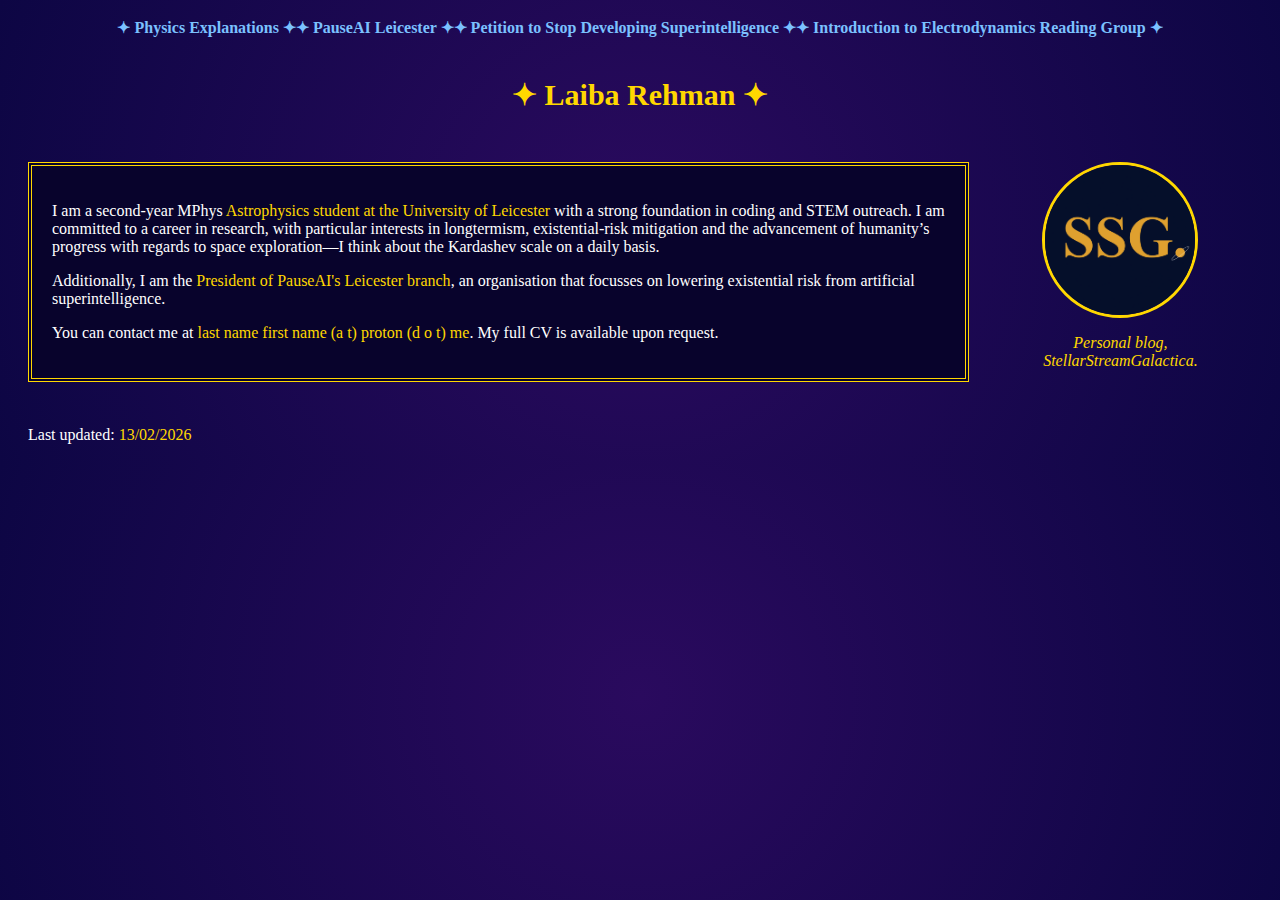
<file: index.html>
<!DOCTYPE html>
<html>
<!--Sort out a formal tags system-->
<link rel="icon" type="image/png" href="favicon.png">
<link rel="apple-touch-icon" sizes="180x180" href="favicon.png">
<link rel="icon" type="image/png" sizes="32x32" href="favicon.png">
<link rel="icon" type="image/png" sizes="16x16" href="favicon.png">
<head>
    <title>Laiba Rehman</title>
    <link rel="stylesheet" href="style.css">
</head>
<body>
    <nav>
        <a href="physics_explanations">✦ Physics Explanations ✦</a>
        <a href="https://pauseai.uk/leicester/">✦ PauseAI Leicester ✦</a>
        <a href="https://superintelligence-statement.org/">✦ Petition to Stop Developing Superintelligence ✦</a>
        <a href="introduction_to_electrodynamics_reading_group">✦ Introduction to Electrodynamics Reading Group ✦</a>
    </nav>
    <h1>✦ Laiba Rehman ✦</h1>
    <div class="clean_border container">
        <div class="column main">
            <p>I am a second-year MPhys <span class="pizazz">Astrophysics student at the University of Leicester</span> with a strong foundation in coding and STEM outreach. I am committed to a career in research, with particular interests in longtermism, existential-risk mitigation and the advancement of humanity’s progress with regards to space exploration—I think about the Kardashev scale on a daily basis.</p>

            <p>Additionally, I am the <span class="pizazz">President of PauseAI's Leicester branch</span>, an organisation that focusses on lowering existential risk from artificial superintelligence.</p>
            
            <p>You can contact me at <span class="pizazz">last name first name (a t) proton (d o t) me</span>. My full CV is available upon request.</p>
        </div>
        <div class="blog clean_border column">
            <a href="https://stellarstreamgalactica.substack.com/"><img src="ssg_logo.png" class="blog_logo"></a>
            <p><i><span class="pizazz">Personal blog, StellarStreamGalactica.</span></i></p>
        </div>
    </div>
    <div class="clean_border">
        <p>Last updated: <span class="pizazz">13/02/2026</span></p>
    </div>
</body>
</html>
</file>
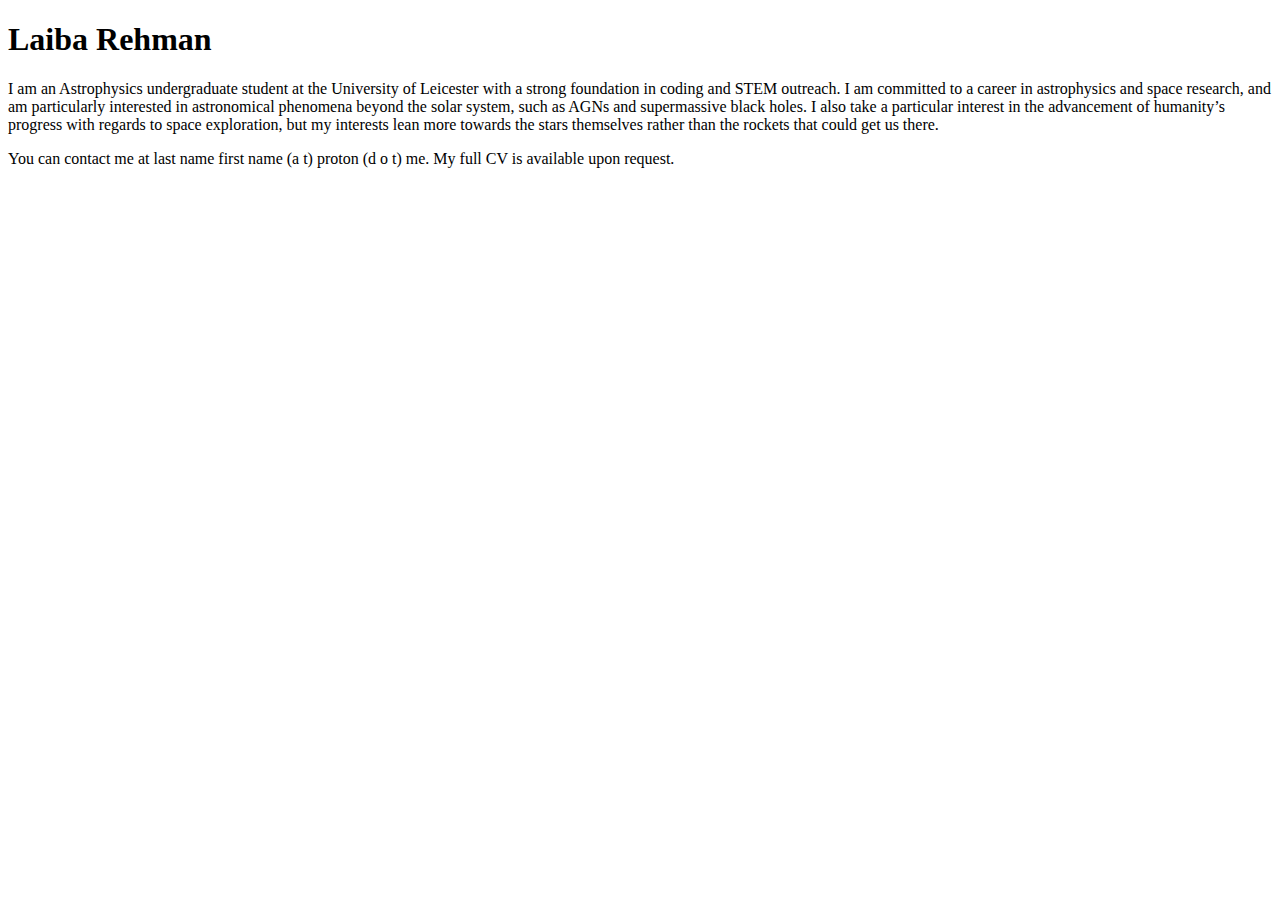
<file: mainpage.html>
<!DOCTYPE html>
<html>
<body>
    <h1>Laiba Rehman</h1>
        <p>I am an Astrophysics undergraduate student at the University of Leicester with a strong foundation in coding and STEM outreach. I am committed to a career in astrophysics and space research, and am particularly interested in astronomical phenomena beyond the solar system, such as AGNs and supermassive black holes. I also take a particular interest in the advancement of humanity’s progress with regards to space exploration, but my interests lean more towards the stars themselves rather than the rockets that could get us there.</p>
        <p>You can contact me at last name first name (a t) proton (d o t) me. My full CV is available upon request.</p>
</body>
</html>
</file>
<file: style.css>
body {
    background-color:rgb(13, 6, 68);
    background: radial-gradient(circle at center, #2a0a5e, #0d0644);
}

h1 {
    font-size: 30px;
    color: gold;
    font-family: 'Times New Roman', Times, serif;
    padding-left: 20px;
    padding-right: 20px;
    padding-top: 10px;
    padding-bottom: 10px;
    text-align: center;
}

h2 {
    font-size: 20px;
    color: gold;
    font-family: 'Times New Roman', Times, serif;
    padding-left: 20px;
    padding-right: 20px;
    padding-top: 10px;
    padding-bottom: 10px;
    text-align: center;
}

h3 {
    font-size: 16px;
    color: gold; 
    font-family: 'Times New Roman', Times, serif;
    padding-left: 20px;
    padding-right: 20px;
    padding-top: 10px;
    padding-bottom: 10px;
    text-align: center;
}

div {
    font-size: 16px;
    font-family: 'Times New Roman', Times, serif;
    color: rgb(255, 255, 255);
    padding-left: 20px;
    padding-right: 20px;
    margin-top: 20px;
    margin-bottom: 20px;
    text-align: left;
    border-style: double;
    border-width: 4px;
    border-color: gold;
}

nav {
    display: flex;
    font-size: 16px;
    color: gold;
    font-family: 'Times New Roman', Times, serif;
    padding-left: 20px;
    padding-right: 20px;
    padding-top: 10px;
    padding-bottom: 10px;
    text-align: center;
    flex: none;
    justify-content: center;
}

nav a {
    flex: none;
    text-align: center;
    color: gold;
    text-decoration: none;
    font-weight: bold;
}

nav a:visited {
    color: rgb(123, 193, 255);
}

nav a:hover {
    color: gold;
    border-radius: 20px;
}

.pizazz {
    color: gold;
}

a:link {
    color: rgb(123, 193, 255);
    text-decoration-line: none;
}

a:visited {
    color:rgb(70, 66, 199);
}

a:hover {
    color: gold;
}

a:active {
    color: orange;
}

.clean_border {
    border: none;
}

.blog {
    display: block;
    margin: 0 auto;
    text-align: center;
    flex: 1;
}

.blog_logo {
    display: block;
    margin: 0 auto;
    border-radius: 50%;
    border-color: gold;
    border-style: solid;
    text-align: center;
    flex: 1;
    width: 150px;
}

.container {
    display: flex;
    justify-content: space-between;
    align-items: flex-start;
    gap: 20px;
}

.column {
    padding: 20px;
}

@media (max-width: 600px) {
  .column {
    flex-direction: column;
  }
}

.main {
    background-color: rgb(8, 3, 44);
    flex: 4;
}

.skinny {
    width: 60%;
    margin: 20px auto;
}

.return_home {
    width: 50px;
    height: auto;
    top: 20px;
    right: 20px;
    position: fixed;
}

.return_home:hover {
  filter: drop-shadow(0 2px 6px rgba(157, 22, 181, 0.8));
  transform: scale(1.05);
}

.right-column {
    display: flex;
    flex-direction: column;
    gap: 20px;
    flex: 1;
}

.separator {
    color: gold;
    padding-left: 10px;
    padding-right: 10px;
    padding-top: 0px;
    padding-bottom: 0px;
}

.subtitle {
    font-size: 13px;
    font-weight: normal;
    padding: 0;
    color: rgb(123, 193, 255);
    text-align: center;
    margin-top: -25px;
    margin-bottom: 10px;
    text-shadow:
    0 0 3px rgba(123, 193, 255, 0.8),
    0 0 8px rgba(123, 193, 255, 0.5);
}

.orbit {
    position: relative;
    width: 600px;
    height: 600px;
    margin: 100px auto;
    border-radius: 50%;
    border: none;
}

/* Each item */
.orbit-item {
    position: absolute;
    top: 50%;
    left: 50%;

    transform:
        rotate(calc(var(--i) * 360deg / 4))   /* position around circle */
        translate(250px)                      /* radius */
        rotate(calc(var(--i) * -360deg / 4)); /* keep upright */

    text-align: center;
    text-decoration: none;
    color: white;
}

/* Icons */
.orbit-item img {
    width: 80px;
    height: 80px;
    object-fit: contain;
}

/* Labels */
.orbit-item span {
    display: block;
    margin-top: 5px;
    font-size: 14px;
}

.orbit-item img:hover {
    transform: scale(1.1);
    filter: drop-shadow(0 0 5px gold);
}


.float {
    margin: 0;
    padding: 0;
    border: none;
    animation: float 4s ease-in-out infinite;
    animation-delay: calc(var(--i) * 0.3s);
}

@keyframes float {
    0%, 100% {
        transform: translateY(0) scale(1);
    }
    50% {
        transform: translateY(-6px) scale(1.03);
    }
}
</file>
